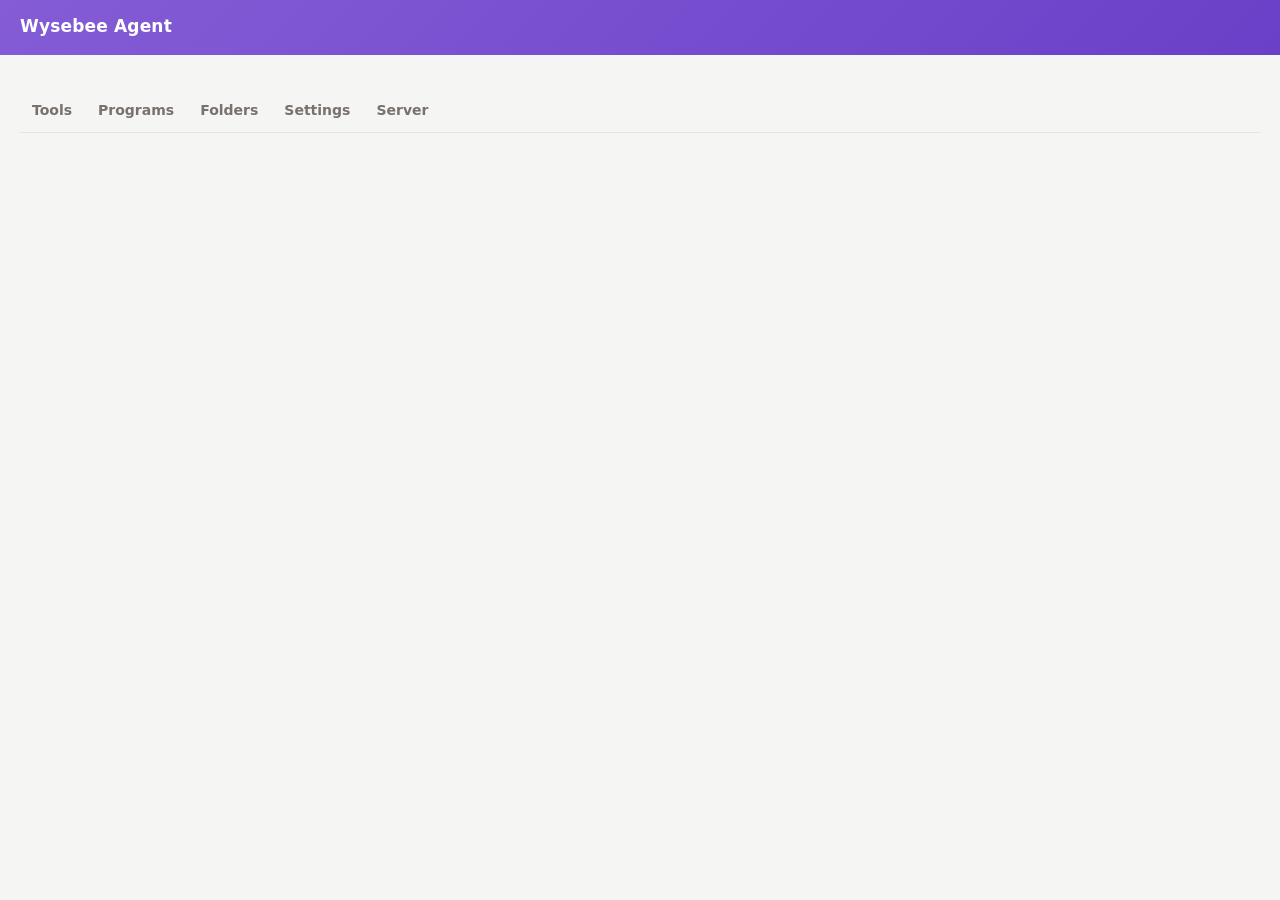
<file: ui/index.html>
<!doctype html>
<html lang="en">
<head>
  <meta charset="utf-8">
  <meta name="viewport" content="width=device-width, initial-scale=1">
  <title>Wysebee Agent</title>
  <link rel="stylesheet" href="style.css">
  <!-- The theme the person chose, before the first paint (theme.js), so a dark window never
       flashes light. -->
  <script src="theme.js"></script>
</head>
<body>
  <header>
    <div class="brand">
      <h1>Wysebee Agent</h1>
      <p id="mac" class="sub"></p>
    </div>
  </header>

  <main>
    <p id="error" class="banner error" role="alert" hidden></p>

    <!-- The top card: pairing while unpaired, the code while waiting, the link once paired. -->

    <!-- Not paired: a name for the new agent. -->
    <section id="unpaired" hidden>
      <p id="note" class="banner" hidden></p>
      <p id="refusal" class="banner error" hidden></p>
      <div class="card hero">
        <h2 class="card-title">Pair this Mac</h2>
        <p class="muted">Pair this Mac with Wysebee to let one agent run the programs you allow here and use the folders you pick. Pairing makes a new agent.</p>
        <p class="server-line">Server: <span class="server-url"></span></p>
        <form id="pair-form">
          <label for="agent-name">Name for the new agent</label>
          <div class="row">
            <input id="agent-name" type="text" maxlength="60" placeholder="Mac helper" autocomplete="off" spellcheck="false" required>
            <button id="pair" type="submit" class="primary">Pair</button>
          </div>
        </form>
      </div>
    </section>

    <!-- Waiting for the code to be typed in Wysebee. -->
    <section id="waiting" hidden>
      <div class="card hero">
        <p>Type this code in Wysebee, under <strong>Devices</strong>:</p>
        <div class="code-row">
          <p id="code" class="code" aria-live="polite"></p>
          <button id="copy-code" type="button" class="icon-btn copy" aria-label="Copy the code" title="Copy the code">
            <!-- Inline, not a data: URL: the window's CSP (default-src 'self') loads no data: image. -->
            <svg class="icon-copy" viewBox="0 0 24 24" aria-hidden="true"><rect x="9" y="9" width="12" height="12" rx="2"/><path d="M5 15H4a2 2 0 0 1-2-2V4a2 2 0 0 1 2-2h9a2 2 0 0 1 2 2v1"/></svg>
            <svg class="icon-check" viewBox="0 0 24 24" aria-hidden="true"><path d="M20 6 9 17l-5-5"/></svg>
          </button>
        </div>
        <p id="expires" class="muted center"></p>
        <p class="muted center">The agent will be called <strong id="typed-name"></strong>.</p>
        <p class="muted center">Server: <span class="server-url"></span></p>
        <div class="row center"><button id="cancel" type="button">Cancel</button></div>
      </div>
    </section>

    <!-- Paired: the agent this Mac belongs to, and whether the link is up. -->
    <section id="linked" hidden>
      <div class="card hero status-card">
        <div class="row spread">
          <div class="status-who">
            <h2 id="agent-label" class="card-title"></h2>
            <p id="agent-handle" class="muted"></p>
          </div>
          <span id="connected" class="pill"></span>
        </div>
        <p id="connected-note" class="muted"></p>
        <p class="server-line">Server: <span class="server-url"></span></p>
      </div>
    </section>

    <!-- The tabs, in every state: Tools and Server always; the rest once paired. -->
    <section id="tabbed">
      <nav class="tabs" role="tablist" aria-label="Wysebee Agent">
        <button id="tab-tools" type="button" role="tab" data-tab="tools">Tools</button>
        <button id="tab-programs" type="button" role="tab" data-tab="programs">Programs <span id="waiting-count" class="count" hidden></span></button>
        <button id="tab-folders" type="button" role="tab" data-tab="folders">Folders</button>
        <button id="tab-settings" type="button" role="tab" data-tab="settings">Settings</button>
        <button id="tab-server" type="button" role="tab" data-tab="server">Server</button>
      </nav>

      <!-- Tools: what an agent paired with this Mac can do here, and whether each is on. -->
      <div id="panel-tools" class="panel" role="tabpanel" aria-labelledby="tab-tools" hidden>
        <p class="muted intro">What the agent paired with this Mac can use here. The ones marked Off do nothing until you turn them on in Settings.</p>
        <ul id="tools" class="card list"></ul>
      </div>

      <!-- Programs: the agent's programs and skills, to allow; shown when it has any. -->
      <div id="panel-programs" class="panel" role="tabpanel" aria-labelledby="tab-programs" hidden>
        <p id="paused-note" class="banner warn" hidden>Paused: nothing runs until you turn "Run programs on this Mac" back on in Settings.</p>
        <div id="programs-block">
          <h2 class="section">Programs</h2>
          <ul id="programs"></ul>
        </div>
        <div id="skills-block">
          <h2 class="section">Skills</h2>
          <ul id="skills"></ul>
        </div>
      </div>

      <!-- Folders the agent may use. -->
      <div id="panel-folders" class="panel" role="tabpanel" aria-labelledby="tab-folders" hidden>
        <p id="no-folders" class="muted" hidden>None yet. Add a folder this agent may find and read files in — and, if you let it, write. Only the folders you add here are reachable; nothing else on this Mac is.</p>
        <ul id="folders"></ul>
        <div id="folder-add-row" class="row">
          <button id="folder-add" type="button" class="primary">Add a folder…</button>
        </div>
        <form id="folder-form" class="card" hidden>
          <div id="folder-path" class="where"></div>
          <label for="folder-name">Name</label>
          <input id="folder-name" type="text" maxlength="60" autocomplete="off" spellcheck="false">
          <label>Permission</label>
          <div class="row">
            <label class="inline"><input type="radio" name="folder-mode" value="read" checked> Read only</label>
            <label class="inline"><input type="radio" name="folder-mode" value="write"> Read and write</label>
          </div>
          <label for="folder-description">What it holds (optional)</label>
          <input id="folder-description" type="text" maxlength="1000" autocomplete="off">
          <div class="row actions">
            <button id="folder-save" type="submit" class="primary">Add</button>
            <button id="folder-cancel" type="button">Cancel</button>
          </div>
        </form>
      </div>

      <!-- Settings: what the agent may do here, the app, the pairing. -->
      <div id="panel-settings" class="panel" role="tabpanel" aria-labelledby="tab-settings" hidden>
        <div id="settings-paired">
        <h2 class="section">What Wysebee may do on this Mac</h2>
        <div class="card list">
          <label class="setting" id="row-run">
            <span class="text">
              <span class="name">Run programs on this Mac</span>
              <span class="muted">The programs and skills you allow. Off pauses everything below too.</span>
            </span>
            <input id="run-switch" type="checkbox" role="switch" class="toggle">
          </label>

          <!-- Run any program (2026-11-16): the AI names the program; off by default. -->
          <label class="setting power" id="row-any">
            <span class="text">
              <span class="name">Run any program</span>
              <span class="muted">An agent given "Run any program" may run any program it names, with your rights — never through a shell; dangerous ones are refused.</span>
            </span>
            <input id="any-switch" type="checkbox" role="switch" class="toggle">
          </label>
          <div id="any-confirm" class="confirm" hidden>
            <p>Let Wysebee run any program it chooses on this Mac, as you, without asking first? Only turn this on for an agent you trust with this Mac.</p>
            <div class="row"><button id="any-on" type="button" class="danger-solid">Turn on</button><button id="any-cancel" type="button">Cancel</button></div>
          </div>

          <!-- Screen control (2026-11-16): screenshots, the mouse and the keyboard; off by default. -->
          <label class="setting power" id="row-screen">
            <span class="text">
              <span class="name">See and control the screen</span>
              <span class="muted">Screenshots, the mouse and the keyboard; a red ring shows where it clicks. macOS asks you to allow Screen Recording and Accessibility.</span>
            </span>
            <input id="screen-switch" type="checkbox" role="switch" class="toggle">
          </label>
          <div id="screen-confirm" class="confirm" hidden>
            <p>Let Wysebee see this screen and use the mouse and keyboard, as you? It can then do anything you could do here, including in other apps. Only turn this on while you want it to.</p>
            <div class="row"><button id="screen-on" type="button" class="danger-solid">Turn on</button><button id="screen-cancel" type="button">Cancel</button></div>
          </div>

          <!-- Developer access and the Android toolkit (2026-11-16): off by default. -->
          <label class="setting power" id="row-dev">
            <span class="text">
              <span class="name">Work as a developer</span>
              <span class="muted">zsh and bash commands (Homebrew's tools too), and files anywhere on this Mac, as you — like a coding assistant running here. Builds can run in the background.</span>
            </span>
            <input id="dev-switch" type="checkbox" role="switch" class="toggle">
          </label>
          <div id="dev-confirm" class="confirm" hidden>
            <p>Let Wysebee run any command and change any file on this Mac, as you, without asking first? It can do anything you can do in a terminal. Only turn this on for an agent you trust with this Mac, while you want it.</p>
            <div class="row"><button id="dev-on" type="button" class="danger-solid">Turn on</button><button id="dev-cancel" type="button">Cancel</button></div>
          </div>

          <label class="setting power" id="row-android">
            <span class="text">
              <span class="name">Use Android phones</span>
              <span class="muted">The phones and emulators adb sees here: screenshots, logcat, taps and typing, installing apps, adb shell — never root or the bootloader.</span>
            </span>
            <input id="android-switch" type="checkbox" role="switch" class="toggle">
          </label>
          <div id="android-confirm" class="confirm" hidden>
            <p>Let Wysebee use the Android phones plugged into this Mac through adb — tap, type, install and uninstall apps and run adb shell commands — without asking first?</p>
            <div class="row"><button id="android-on" type="button" class="danger-solid">Turn on</button><button id="android-cancel" type="button">Cancel</button></div>
          </div>

          <!-- The iPhone toolkit (2026-11-17): simulators and paired iPhones through Xcode; off by default. -->
          <label class="setting power" id="row-ios">
            <span class="text">
              <span class="name">Use iPhones and simulators</span>
              <span class="muted">Through Xcode: boot simulators, screenshots and logs, install, launch and remove apps — on simulators and on iPhones paired with this Mac.</span>
            </span>
            <input id="ios-switch" type="checkbox" role="switch" class="toggle">
          </label>
          <div id="ios-confirm" class="confirm" hidden>
            <p>Let Wysebee use this Mac's iOS simulators and the iPhones paired with it — boot and shut down simulators, install, launch and uninstall apps — without asking first?</p>
            <div class="row"><button id="ios-on" type="button" class="danger-solid">Turn on</button><button id="ios-cancel" type="button">Cancel</button></div>
          </div>
        </div>
        </div>

        <h2 class="section">App</h2>
        <div class="card list">
          <label class="setting">
            <span class="text">
              <span class="name">Start at login</span>
              <span class="muted">Wysebee Agent starts in the menu bar when you log in to your Mac.</span>
            </span>
            <input id="autostart" type="checkbox" role="switch" class="toggle">
          </label>
          <div class="setting">
            <span class="text">
              <span class="name">Appearance</span>
              <span class="muted">The window's colours.</span>
            </span>
            <div class="segmented" role="radiogroup" aria-label="Appearance">
              <button type="button" role="radio" data-theme-choice="system">System</button>
              <button type="button" role="radio" data-theme-choice="light">Light</button>
              <button type="button" role="radio" data-theme-choice="dark">Dark</button>
            </div>
          </div>
        </div>

        <div id="settings-pairing">
        <h2 class="section">Pairing</h2>
        <div class="card">
          <div id="unpair-row" class="row spread">
            <span class="muted">Unpair this Mac from its agent in Wysebee.</span>
            <button id="unpair" type="button" class="danger">Unpair…</button>
          </div>
          <div id="unpair-confirm" hidden>
            <p>Unpair this Mac? Its agent stays in Wysebee, without this Mac, and what you allowed here — the folders you picked too — is forgotten.</p>
            <div class="row">
              <button id="unpair-yes" type="button" class="danger-solid">Unpair</button>
              <button id="unpair-no" type="button">Keep it paired</button>
            </div>
          </div>
        </div>
        </div>
      </div>

      <!-- Server: the Wysebee Cloud to pair with. Changed only while unpaired: a link keeps
           the cloud it was made with. It wins over WYSEBEE_CLOUD_URL, which is only the
           default ("Use the default"). -->
      <div id="panel-server" class="panel" role="tabpanel" aria-labelledby="tab-server" hidden>
        <p class="muted intro">The Wysebee Cloud this Mac pairs with. To use a self-hosted or local Wysebee, enter its address here, then pair.</p>
        <p id="server-locked" class="banner" hidden>This Mac is paired with this server. Unpair it (Settings) to switch servers.</p>
        <form id="server-form" class="card">
          <label for="server-url">Wysebee Cloud server</label>
          <div class="row">
            <input id="server-url" type="text" autocomplete="off" spellcheck="false" placeholder="https://app.wysebee.com">
            <button id="server-save" type="submit" class="primary">Save</button>
          </div>
          <p class="muted">An https address, or http for this computer (localhost, 127.0.0.1).</p>
          <div class="row"><button id="server-default" type="button">Use the default</button></div>
        </form>
      </div>
    </section>
  </main>

  <footer><p id="version" class="muted"></p></footer>

  <script src="app.js"></script>
</body>
</html>
</file>
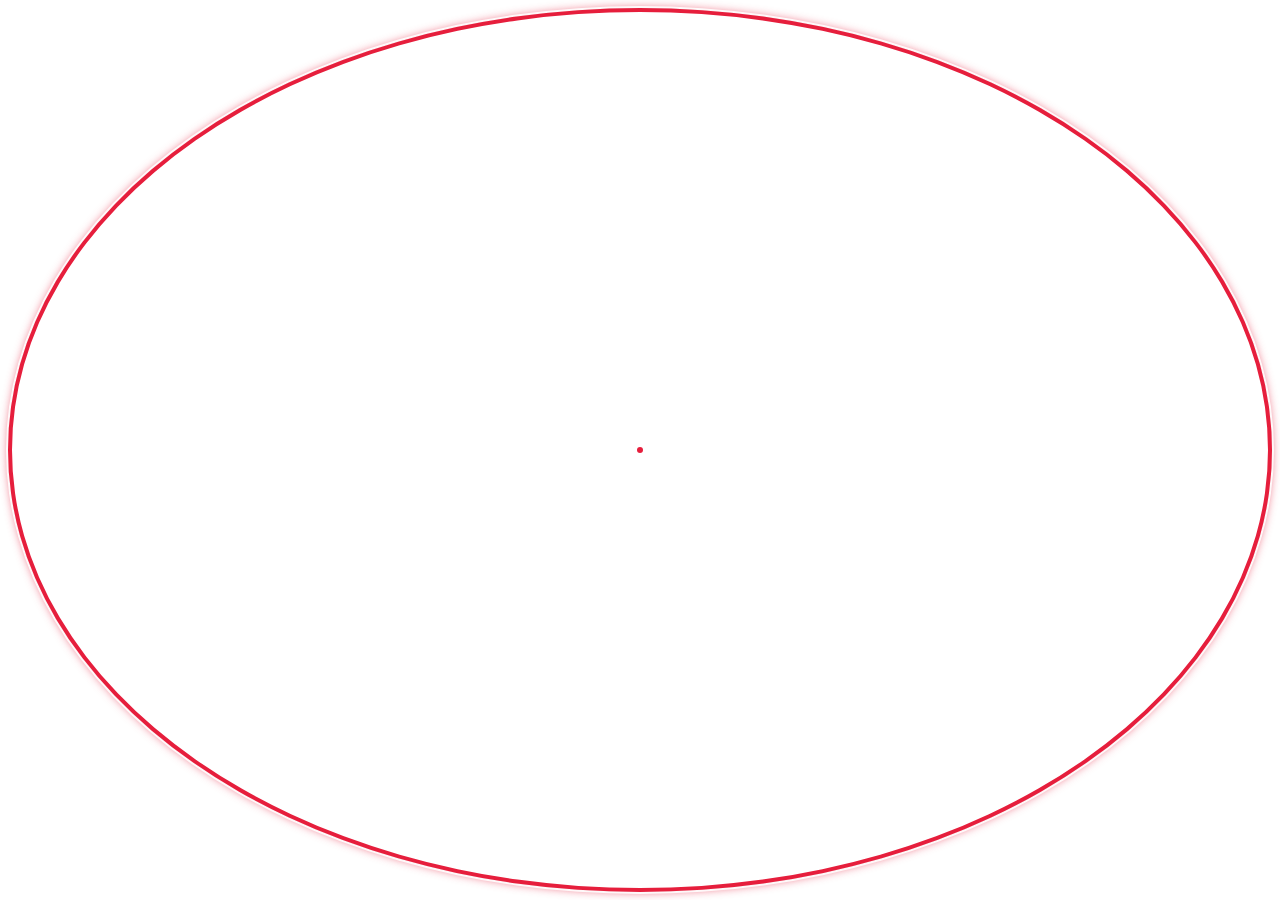
<file: ui/pointer.html>
<!doctype html>
<html lang="en">
<head>
  <meta charset="utf-8">
  <title>Wysebee pointer</title>
  <!-- The ring shown where Wysebee's screen control acts (crates/agent-app/src/screen.rs):
       a transparent, click-through window that is never focused. -->
  <link rel="stylesheet" href="pointer.css">
</head>
<body>
  <div id="ring"></div>
  <script src="pointer.js"></script>
</body>
</html>
</file>
<file: ui/style.css>
/* Wysebee Cloud's look: the stone neutrals,
   cards, and the brand scale anchored on #855cd6 (primary-500, the cloud's side rail);
   buttons are primary-700.

   Light and dark: macOS' own setting by default (prefers-color-scheme), or the person's
   choice in Settings, Appearance (`data-theme` on <html>, set by theme.js). */
:root {
  color-scheme: light;
  --bg: #f5f5f4;          /* stone-100 */
  --fg: #292524;          /* stone-800 */
  --muted: #78716c;       /* stone-500 */
  --line: #e7e5e4;        /* stone-200 */
  --line-strong: #d6d3d1; /* stone-300 */
  --card: #ffffff;
  --hover: #f5f5f4;       /* stone-100 */
  --brand: #855cd6;       /* primary-500 */
  --brand-deep: #6a40c8;  /* primary-600 */
  --brand-fg: #ffffff;
  --accent: #5a2db4;      /* primary-700 */
  --accent-hover: #492593;/* primary-800 */
  --accent-fg: #ffffff;
  --accent-soft: #ede7f9; /* primary-100 */
  --code-bg: #f5f5f4;
  --warn: #b45309;        /* amber-700 */
  --warn-bg: #fffbeb;     /* amber-50 */
  --warn-line: #fcd34d;   /* amber-300 */
  --danger: #dc2626;      /* red-600 */
  --ok: #059669;          /* emerald-600 */
  --ok-bg: #ecfdf5;       /* emerald-50 */
  --shadow: 0 1px 2px rgba(28, 25, 23, 0.06);
  --switch-off: #d6d3d1;  /* stone-300 */
}
/* Dark: macOS' setting, unless the person chose light; or the person's choice. */
@media (prefers-color-scheme: dark) {
  :root:not([data-theme="light"]) {
    color-scheme: dark;
    --bg: #1c1917; --fg: #f5f5f4; --muted: #a8a29e; --line: #3a3532; --line-strong: #57534e;
    --card: #292524; --hover: #44403c; --brand: #6a40c8; --brand-deep: #5a2db4;
    --accent: #7c4fe0; --accent-hover: #8f6ae6; --accent-soft: #291452; --code-bg: #1c1917;
    --warn: #fbbf24; --warn-bg: rgba(245, 158, 11, 0.1); --warn-line: #92400e;
    --danger: #f87171; --ok: #34d399; --ok-bg: rgba(16, 185, 129, 0.12);
    --shadow: none; --switch-off: #57534e;
  }
}
:root[data-theme="dark"] {
  color-scheme: dark;
  --bg: #1c1917; --fg: #f5f5f4; --muted: #a8a29e; --line: #3a3532; --line-strong: #57534e;
  --card: #292524; --hover: #44403c; --brand: #6a40c8; --brand-deep: #5a2db4;
  --accent: #7c4fe0; --accent-hover: #8f6ae6; --accent-soft: #291452; --code-bg: #1c1917;
  --warn: #fbbf24; --warn-bg: rgba(245, 158, 11, 0.1); --warn-line: #92400e;
  --danger: #f87171; --ok: #34d399; --ok-bg: rgba(16, 185, 129, 0.12);
  --shadow: none; --switch-off: #57534e;
}

* { box-sizing: border-box; }
html { background: var(--bg); }
body {
  margin: 0;
  background: var(--bg);
  color: var(--fg);
  font: 14px/1.45 "Segoe UI Variable Text", "Segoe UI", system-ui, sans-serif;
  -webkit-font-smoothing: antialiased;
  -webkit-user-select: none;
  user-select: none;
  cursor: default;
}
main { padding: 16px 20px 8px; }
p { margin: 8px 0; }
h1 { font-size: 17px; font-weight: 600; margin: 0; letter-spacing: 0.01em; }
.muted { color: var(--muted); font-size: 12.5px; }
.center { text-align: center; justify-content: center; }
.row { display: flex; gap: 8px; align-items: center; }
.row.spread { justify-content: space-between; }
[hidden] { display: none !important; }

/* ---- The brand band ---- */
header {
  display: flex;
  align-items: center;
  justify-content: space-between;
  gap: 12px;
  padding: 14px 20px;
  background: linear-gradient(135deg, var(--brand), var(--brand-deep));
  color: var(--brand-fg);
}
header .sub { margin: 2px 0 0; font-size: 12px; color: rgba(255, 255, 255, 0.8); }
/* ---- The top card once paired: the agent and the link ---- */
.status-card .card-title { font-size: 16px; }
.status-card .row.spread { align-items: flex-start; }
.status-who { min-width: 0; }
.status-who p { margin: 0; }
.server-line { font-size: 12px; color: var(--muted); word-break: break-all; }
.server-line .server-url, .server-url { color: var(--fg); font-family: "Cascadia Mono", Consolas, ui-monospace, monospace; font-size: 12px; -webkit-user-select: text; user-select: text; }
.pill {
  display: inline-flex;
  align-items: center;
  gap: 6px;
  flex: none;
  font-size: 12px;
  font-weight: 600;
  padding: 3px 10px;
  border-radius: 999px;
  color: var(--muted);
  background: var(--hover);
  border: 1px solid var(--line);
  white-space: nowrap;
}
.pill::before { content: ""; width: 8px; height: 8px; border-radius: 50%; background: var(--muted); animation: pulse 1.4s ease-in-out infinite; }
.pill.on { color: var(--ok); background: var(--ok-bg); border-color: transparent; }
.pill.on::before { background: var(--ok); animation: none; }
.pill.warn { color: var(--warn); background: var(--warn-bg); border-color: var(--warn-line); }
.pill.warn::before { background: var(--warn); animation: none; }
@keyframes pulse { 50% { opacity: 0.3; } }

/* ---- Tools: a row each, its state on the right ---- */
p.intro { margin: 0 2px 10px; }
li.tool .ops { margin-top: 3px; font: 11.5px/1.4 "Cascadia Mono", Consolas, ui-monospace, monospace; color: var(--accent); }
:root[data-theme="dark"] li.tool .ops { color: #b9a0f0; }
@media (prefers-color-scheme: dark) { :root:not([data-theme="light"]) li.tool .ops { color: #b9a0f0; } }
.tool-state { flex: none; font-size: 11.5px; font-weight: 600; padding: 2px 9px; border-radius: 999px; white-space: nowrap; color: var(--muted); background: var(--hover); }
.tool-state.ok { color: var(--ok); background: var(--ok-bg); }
.tool-state.on { color: var(--warn); background: var(--warn-bg); border: 1px solid var(--warn-line); }
.tool-state.waits { color: var(--warn); background: var(--warn-bg); }
#server-form input[type="text"] { width: 100%; }
#server-form .row + .muted { margin: 8px 0; }

/* ---- Tabs ---- */
.tabs {
  display: flex;
  gap: 2px;
  margin: 18px 0 14px;
  border-bottom: 1px solid var(--line);
  overflow-x: auto;
}
.tabs button {
  display: inline-flex;
  align-items: center;
  gap: 6px;
  padding: 11px 12px 10px;
  border: 0;
  border-bottom: 2px solid transparent;
  border-radius: 0;
  background: none;
  color: var(--muted);
  font: inherit;
  font-weight: 600;
  cursor: pointer;
}
.tabs button:hover:not(:disabled) { color: var(--fg); background: none; }
.tabs button[aria-selected="true"] { color: var(--accent); border-bottom-color: var(--accent); }
:root[data-theme="dark"] .tabs button[aria-selected="true"] { color: #b9a0f0; border-bottom-color: #b9a0f0; }
@media (prefers-color-scheme: dark) {
  :root:not([data-theme="light"]) .tabs button[aria-selected="true"] { color: #b9a0f0; border-bottom-color: #b9a0f0; }
}
.count {
  min-width: 18px;
  padding: 0 5px;
  border-radius: 999px;
  background: var(--warn);
  color: #fff;
  font-size: 11px;
  line-height: 18px;
  text-align: center;
}

/* ---- Cards, sections, banners ---- */
h2.section { font-size: 11.5px; font-weight: 700; margin: 18px 2px 8px; text-transform: uppercase; letter-spacing: 0.06em; color: var(--muted); }
.panel > h2.section:first-child, .panel > div:first-child > h2.section:first-child { margin-top: 2px; }
.card { background: var(--card); border: 1px solid var(--line); border-radius: 10px; padding: 12px 14px; margin: 0 0 10px; box-shadow: var(--shadow); }
.card.hero { padding: 18px 18px 14px; }
.card-title { font-size: 15px; font-weight: 600; margin: 0 0 4px; }
.card.list { padding: 0; }
.banner { padding: 8px 12px; border-radius: 8px; border: 1px solid var(--line); background: var(--card); }
.banner.error { color: var(--danger); border-color: color-mix(in srgb, var(--danger) 40%, transparent); }
.banner.warn { color: var(--warn); background: var(--warn-bg); border-color: var(--warn-line); }
.error { color: var(--danger); }

/* ---- Settings: a row each, its switch on the right ---- */
.setting {
  display: flex;
  align-items: center;
  justify-content: space-between;
  gap: 16px;
  margin: 0;
  padding: 12px 14px;
  border-top: 1px solid var(--line);
  font-weight: 400;
}
.card.list > .setting:first-child { border-top: 0; }
.setting .text { display: flex; flex-direction: column; gap: 2px; min-width: 0; }
.setting .name { font-weight: 600; }
/* A powerful permission that is on: an amber mark at its edge and an "On" tag. */
.setting.power.on { box-shadow: inset 3px 0 0 var(--warn); }
.setting.power.on .name::after {
  content: "On";
  margin-left: 8px;
  padding: 1px 7px;
  border-radius: 999px;
  background: var(--warn-bg);
  border: 1px solid var(--warn-line);
  color: var(--warn);
  font-size: 11px;
  font-weight: 700;
  vertical-align: 1px;
}
.confirm { margin: 0; padding: 10px 14px 12px; background: var(--warn-bg); border-top: 1px solid var(--warn-line); }
.confirm p { margin: 0 0 8px; }

/* A toggle switch from a checkbox. */
.toggle {
  appearance: none;
  -webkit-appearance: none;
  flex: none;
  position: relative;
  width: 40px;
  height: 22px;
  margin: 0;
  border-radius: 999px;
  background: var(--switch-off);
  cursor: pointer;
  transition: background-color 0.15s;
}
.toggle::after {
  content: "";
  position: absolute;
  top: 3px;
  left: 3px;
  width: 16px;
  height: 16px;
  border-radius: 50%;
  background: #fff;
  box-shadow: 0 1px 2px rgba(0, 0, 0, 0.25);
  transition: transform 0.15s;
}
.toggle:checked { background: var(--accent); }
.toggle:checked::after { transform: translateX(18px); }
.toggle:focus-visible { outline: 2px solid var(--accent); outline-offset: 2px; }

/* System / Light / Dark. */
.segmented { display: inline-flex; flex: none; padding: 2px; border-radius: 8px; background: var(--hover); border: 1px solid var(--line); }
.segmented button { border: 0; padding: 4px 10px; border-radius: 6px; background: none; color: var(--muted); font-weight: 600; }
.segmented button:hover:not(:disabled) { background: none; color: var(--fg); }
.segmented button[aria-checked="true"] { background: var(--card); color: var(--fg); box-shadow: 0 1px 2px rgba(0, 0, 0, 0.12); }

/* ---- Forms and buttons ---- */
label { display: block; margin: 10px 0 4px; font-weight: 500; }
label.inline { display: inline-flex; align-items: center; gap: 6px; margin: 2px 14px 2px 0; font-weight: 400; }
input[type="text"] {
  flex: 1;
  min-width: 0;
  padding: 7px 9px;
  border: 1px solid var(--line-strong);
  border-radius: 7px;
  background: var(--card);
  color: var(--fg);
  font: inherit;
  outline: none;
  -webkit-user-select: text;
  user-select: text;
}
input[type="text"]:focus { border-color: var(--accent); box-shadow: 0 0 0 1px var(--accent); }
input[type="radio"] { accent-color: var(--accent); }
button {
  padding: 6px 12px;
  border: 1px solid var(--line-strong);
  border-radius: 7px;
  background: var(--card);
  color: var(--fg);
  font: inherit;
  font-weight: 500;
  white-space: nowrap;
  cursor: pointer;
  transition: background-color 0.15s, border-color 0.15s;
}
button:hover:not(:disabled) { background: var(--hover); }
button:disabled { opacity: 0.5; cursor: default; }
button.primary { background: var(--accent); border-color: var(--accent); color: var(--accent-fg); font-weight: 600; }
button.primary:hover:not(:disabled) { background: var(--accent-hover); border-color: var(--accent-hover); }
button.danger { color: var(--danger); }
button.danger-solid { background: var(--danger); border-color: var(--danger); color: #fff; font-weight: 600; }
button.danger-solid:hover:not(:disabled) { filter: brightness(0.95); background: var(--danger); }

/* ---- The pairing code ---- */
.code {
  font: 600 34px/1.2 "Cascadia Mono", Consolas, ui-monospace, monospace;
  letter-spacing: 0.08em;
  text-align: center;
  margin: 0;
  -webkit-user-select: text;
  user-select: text;
}
/* The code with its copy button on the right; the code stays centred (the browser
   extension's pairing card). */
.code-row { display: grid; grid-template-columns: 32px 1fr 32px; align-items: center; gap: 4px; margin: 14px 0 6px; }
.code-row .code { grid-column: 2; }
.icon-btn {
  width: 32px;
  height: 32px;
  padding: 0;
  display: inline-flex;
  align-items: center;
  justify-content: center;
  color: var(--muted);
  background: none;
  border: 1px solid transparent;
  border-radius: 8px;
}
.icon-btn:hover:not(:disabled) { color: var(--brand); background: var(--hover); border-color: var(--line); }
.icon-btn:focus-visible { outline: 2px solid var(--accent); outline-offset: 1px; }
.icon-btn svg { width: 18px; height: 18px; fill: none; stroke: currentColor; stroke-width: 2; stroke-linecap: round; stroke-linejoin: round; }
.icon-btn.copy .icon-check { display: none; stroke-width: 2.5; }
.icon-btn.copy.copied { color: var(--ok); }
.icon-btn.copy.copied .icon-copy { display: none; }
.icon-btn.copy.copied .icon-check { display: block; }

/* ---- Programs, skills and folders: a card each ---- */
ul { list-style: none; margin: 0; padding: 0; }
li.program { background: var(--card); border: 1px solid var(--line); border-radius: 10px; padding: 12px 14px; margin: 0 0 10px; box-shadow: var(--shadow); }
li.program.needs { border-color: var(--warn-line); box-shadow: inset 3px 0 0 var(--warn), var(--shadow); }
li.program .head { display: flex; justify-content: space-between; align-items: center; gap: 8px; }
li.program .name { font-weight: 600; font-size: 14.5px; }
li.program .state { font-size: 11.5px; font-weight: 600; padding: 2px 9px; border-radius: 999px; white-space: nowrap; color: var(--muted); background: var(--hover); }
li.program .state.ok { color: var(--ok); background: var(--ok-bg); }
li.program.needs .state { color: var(--warn); background: var(--warn-bg); }
li.program > .muted { margin-top: 3px; }
li.program code {
  display: block;
  margin: 8px 0 6px;
  padding: 7px 9px;
  border-radius: 7px;
  background: var(--code-bg);
  border: 1px solid var(--line);
  font: 12px/1.45 "Cascadia Mono", Consolas, ui-monospace, monospace;
  white-space: pre-wrap;
  word-break: break-all;
  -webkit-user-select: text;
  user-select: text;
}
li.program .where, .where { font-size: 12px; color: var(--muted); word-break: break-all; }
li.program .actions { margin-top: 10px; flex-wrap: wrap; }
li.program .script { margin: 6px 0; }
li.program .script-name { font-weight: 600; font-size: 12.5px; }
li.program .script code { margin: 3px 0; }
li.program ul.files { margin: 4px 0; padding-left: 14px; list-style: disc; font: 12px/1.4 "Cascadia Mono", Consolas, ui-monospace, monospace; word-break: break-all; }
li.program .actions + .where { margin-top: 8px; }
li.program .warn { font-size: 12px; color: var(--danger); }
#folder-form .actions { margin-top: 12px; }
#folder-form input[type="text"] { width: 100%; }
#folder-add-row { margin-top: 4px; }

footer { padding: 4px 20px 14px; }
footer p { margin: 0; text-align: right; font-size: 11.5px; }
#server-form > label:first-child { margin-top: 0; }
</file>
<file: ui/pointer.css>
/* The ring Wysebee shows where it acts on the screen (pointer.html). */
html, body { margin: 0; width: 100%; height: 100%; background: transparent; overflow: hidden; }
#ring {
  position: absolute;
  inset: 8px;
  border: 4px solid #e61e3c;
  border-radius: 50%;
  box-shadow: 0 0 0 2px rgba(255, 255, 255, 0.9), 0 0 10px rgba(230, 30, 60, 0.7);
}
#ring::after {
  content: "";
  position: absolute;
  left: 50%;
  top: 50%;
  width: 6px;
  height: 6px;
  margin: -3px 0 0 -3px;
  border-radius: 50%;
  background: #e61e3c;
}
#ring.flash { animation: pulse 0.6s ease-out; }
@keyframes pulse {
  from { transform: scale(1.6); opacity: 0.3; }
  to { transform: scale(1); opacity: 1; }
}
</file>
